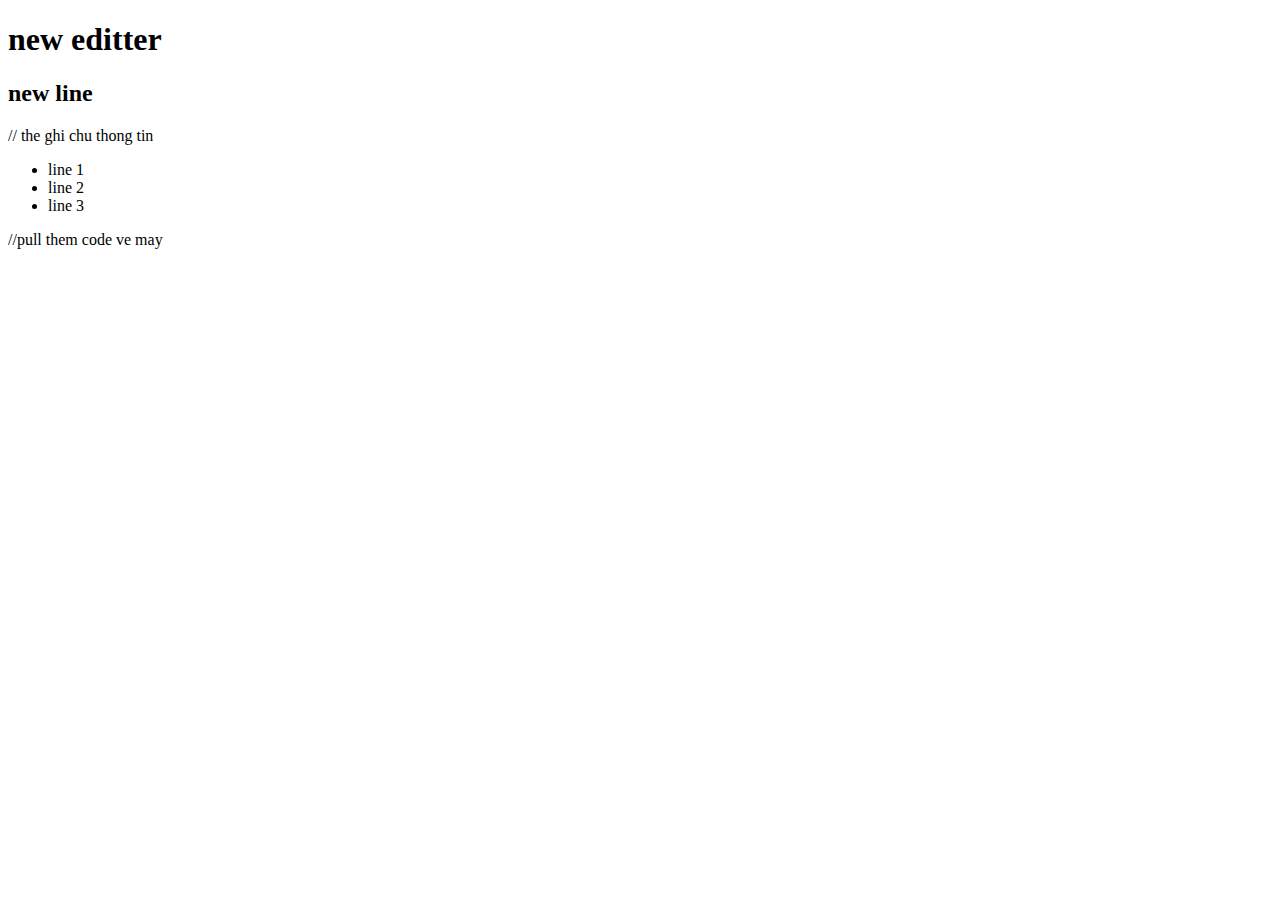
<file: b01/index.html>
<!DOCTYPE html>
<html lang="en">
<head>
    <meta charset="UTF-8">
    <meta name="viewport" content="width=device-width, initial-scale=1.0">
    <title>Document</title>
</head>
<body>
    <h1>new editter</h1>
    <h2>new line</h2>// the ghi chu thong tin
    <div>
        <ul>
            <li>line 1</li>
            <li>line 2</li>
            <li>line 3</li>
        </ul>
    </div> //pull them code ve may
    
</body>
</html>
</file>
